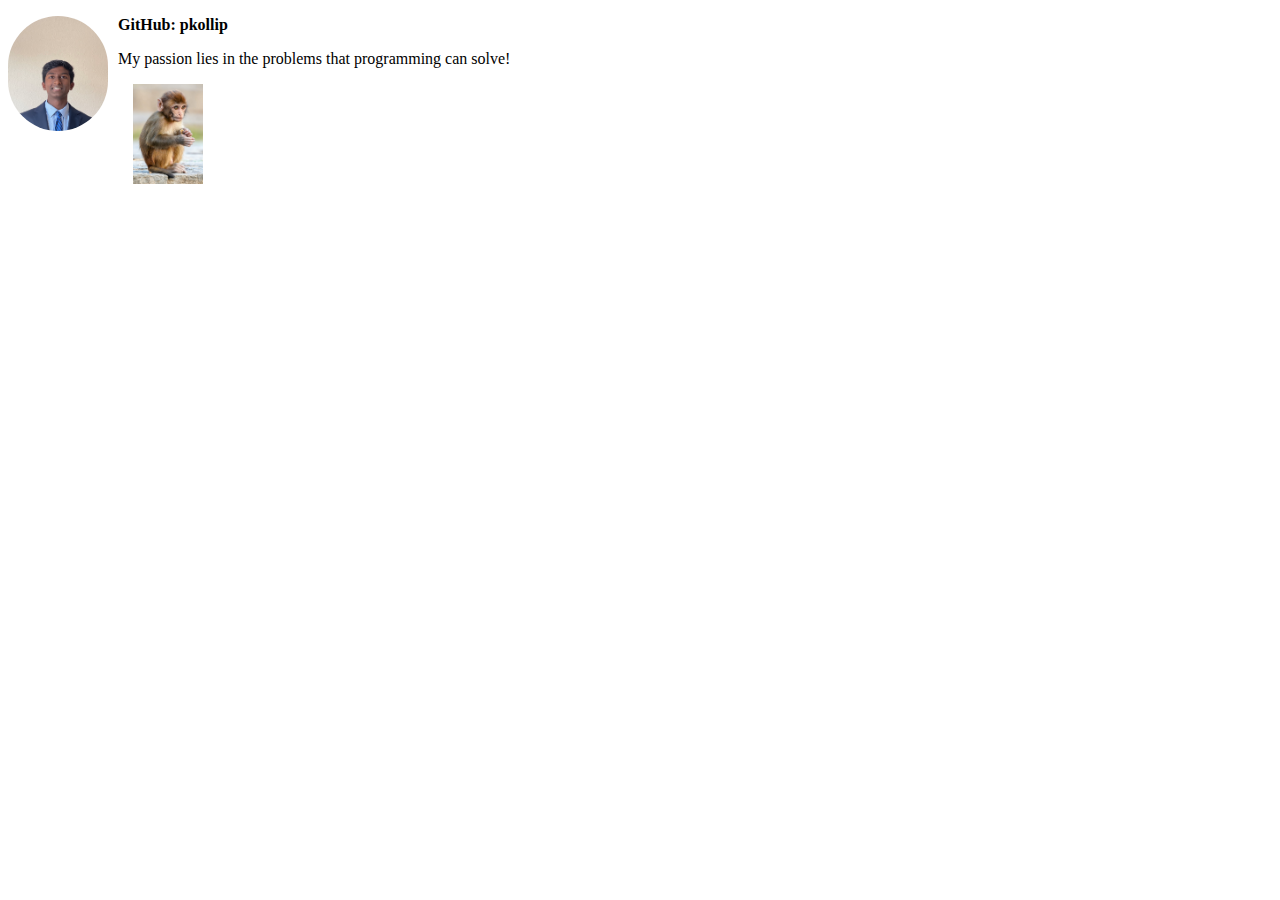
<file: index.html>
<!DOCTYPE html>
<html lang="en-us">
  <head>
    <title>Praval's First Web Page</title>
    <style>
      img.MyPicture {
        width: 100px;
        border-radius: 50px;
        float: left;
        margin-right: 10px;
      }
      p.Username {
        font-weight: bold;
      }
      img.monkey {
        width: 100px;
        height: 100px;
        object-fit: contain;
        float: left;
        margin-right: 10px;
      }
    </style>
  </head>
  <body>
    <img
      class="MyPicture"
      src="Images/PurduePic.jpg"
      alt="An image of Praval Kollipara"
    />
    <p class="Username">GitHub: pkollip</p>
    <p class="Bio">
      My passion lies in the problems that programming can solve!
    </p>
    <img class="monkey" src="Images/Monkey.jpg" alt="" />
  </body>
</html>
</file>
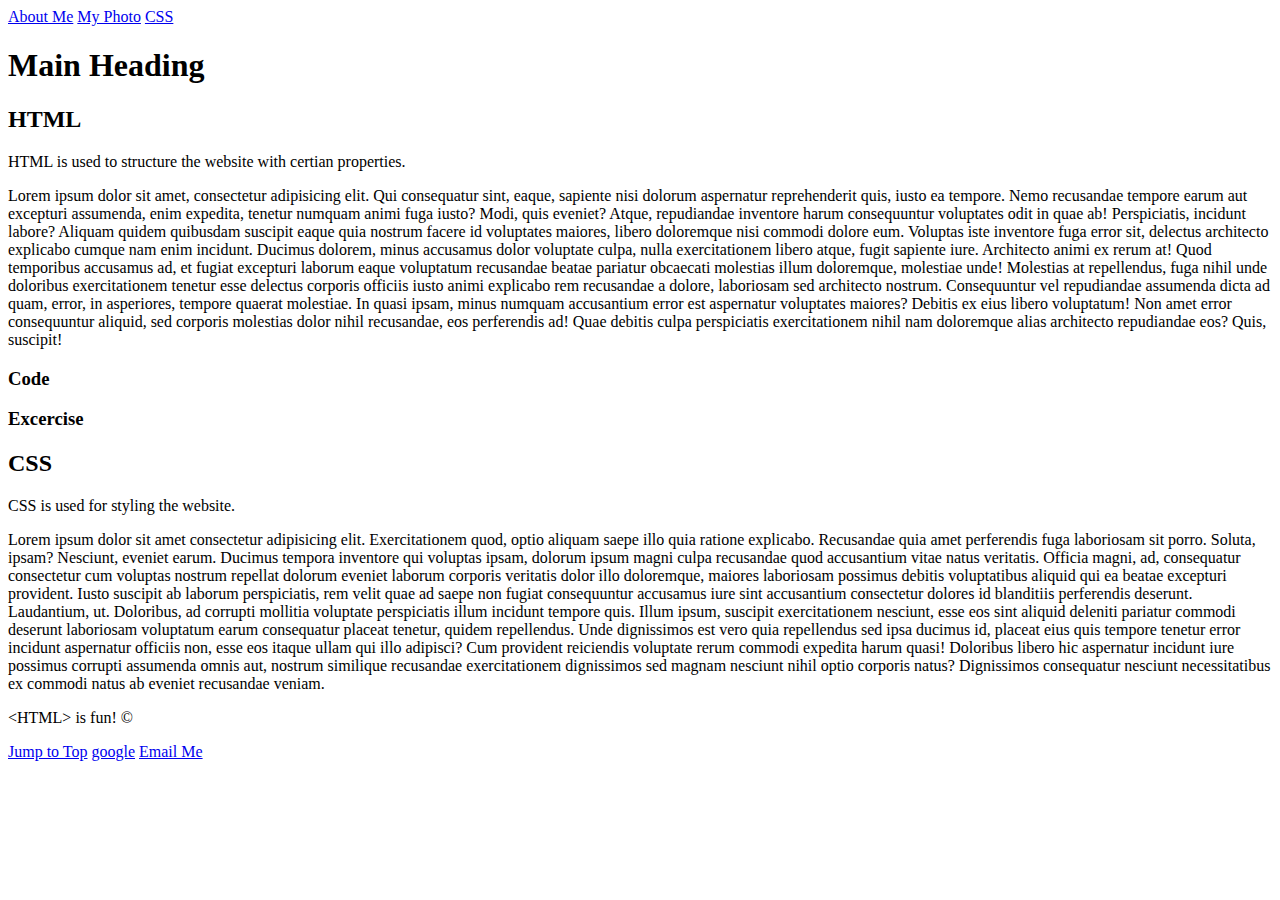
<file: index2.html>
<!DOCTYPE html>
<html lang="en">
  <head>
    <meta charset="UTF-8" />
    <meta http-equiv="X-UA-Compatible" content="IE=edge" />
    <meta name="viewport" content="width=device-width, initial-scale=1.0" />
    <meta name="keywords" content="HTML, CSS" />
    <meta name="description" content="" />
    <title>Document</title>
    <style>
      em {
        color: red;
        font-size: large;
        font-style: normal;
      }
    </style>
  </head>
  <body>
    <a href="index.html">About Me</a>
    <a href="/Images/PurduePic.jpg" download>My Photo</a>
    <a href="#CSS">CSS</a>
    <h1>Main Heading</h1>
    <h2>HTML</h2>
    <p>HTML is used to structure the website with certian properties.</p>
    <p>
      Lorem ipsum dolor sit amet, consectetur adipisicing elit. Qui consequatur
      sint, eaque, sapiente nisi dolorum aspernatur reprehenderit quis, iusto ea
      tempore. Nemo recusandae tempore earum aut excepturi assumenda, enim
      expedita, tenetur numquam animi fuga iusto? Modi, quis eveniet? Atque,
      repudiandae inventore harum consequuntur voluptates odit in quae ab!
      Perspiciatis, incidunt labore? Aliquam quidem quibusdam suscipit eaque
      quia nostrum facere id voluptates maiores, libero doloremque nisi commodi
      dolore eum. Voluptas iste inventore fuga error sit, delectus architecto
      explicabo cumque nam enim incidunt. Ducimus dolorem, minus accusamus dolor
      voluptate culpa, nulla exercitationem libero atque, fugit sapiente iure.
      Architecto animi ex rerum at! Quod temporibus accusamus ad, et fugiat
      excepturi laborum eaque voluptatum recusandae beatae pariatur obcaecati
      molestias illum doloremque, molestiae unde! Molestias at repellendus, fuga
      nihil unde doloribus exercitationem tenetur esse delectus corporis
      officiis iusto animi explicabo rem recusandae a dolore, laboriosam sed
      architecto nostrum. Consequuntur vel repudiandae assumenda dicta ad quam,
      error, in asperiores, tempore quaerat molestiae. In quasi ipsam, minus
      numquam accusantium error est aspernatur voluptates maiores? Debitis ex
      eius libero voluptatum! Non amet error consequuntur aliquid, sed corporis
      molestias dolor nihil recusandae, eos perferendis ad! Quae debitis culpa
      perspiciatis exercitationem nihil nam doloremque alias architecto
      repudiandae eos? Quis, suscipit!
    </p>
    <h3>Code</h3>
    <h3>Excercise</h3>
    <h2 id="CSS">CSS</h2>
    <p>CSS is used for styling the website.</p>
    <p>
      Lorem ipsum dolor sit amet consectetur adipisicing elit. Exercitationem
      quod, optio aliquam saepe illo quia ratione explicabo. Recusandae quia
      amet perferendis fuga laboriosam sit porro. Soluta, ipsam? Nesciunt,
      eveniet earum. Ducimus tempora inventore qui voluptas ipsam, dolorum ipsum
      magni culpa recusandae quod accusantium vitae natus veritatis. Officia
      magni, ad, consequatur consectetur cum voluptas nostrum repellat dolorum
      eveniet laborum corporis veritatis dolor illo doloremque, maiores
      laboriosam possimus debitis voluptatibus aliquid qui ea beatae excepturi
      provident. Iusto suscipit ab laborum perspiciatis, rem velit quae ad saepe
      non fugiat consequuntur accusamus iure sint accusantium consectetur
      dolores id blanditiis perferendis deserunt. Laudantium, ut. Doloribus, ad
      corrupti mollitia voluptate perspiciatis illum incidunt tempore quis.
      Illum ipsum, suscipit exercitationem nesciunt, esse eos sint aliquid
      deleniti pariatur commodi deserunt laboriosam voluptatum earum consequatur
      placeat tenetur, quidem repellendus. Unde dignissimos est vero quia
      repellendus sed ipsa ducimus id, placeat eius quis tempore tenetur error
      incidunt aspernatur officiis non, esse eos itaque ullam qui illo adipisci?
      Cum provident reiciendis voluptate rerum commodi expedita harum quasi!
      Doloribus libero hic aspernatur incidunt iure possimus corrupti assumenda
      omnis aut, nostrum similique recusandae exercitationem dignissimos sed
      magnam nesciunt nihil optio corporis natus? Dignissimos consequatur
      nesciunt necessitatibus ex commodi natus ab eveniet recusandae veniam.
    </p>
    <p>&lt;HTML&gt; is fun! &copy;</p>
    <a href="#">Jump to Top</a>
    <a href="https://google.com" target="_blank">google</a>
    <a href="mailto:pravalk19@gmail.com" target="_blank">Email Me</a>
  </body>
</html>
</file>
